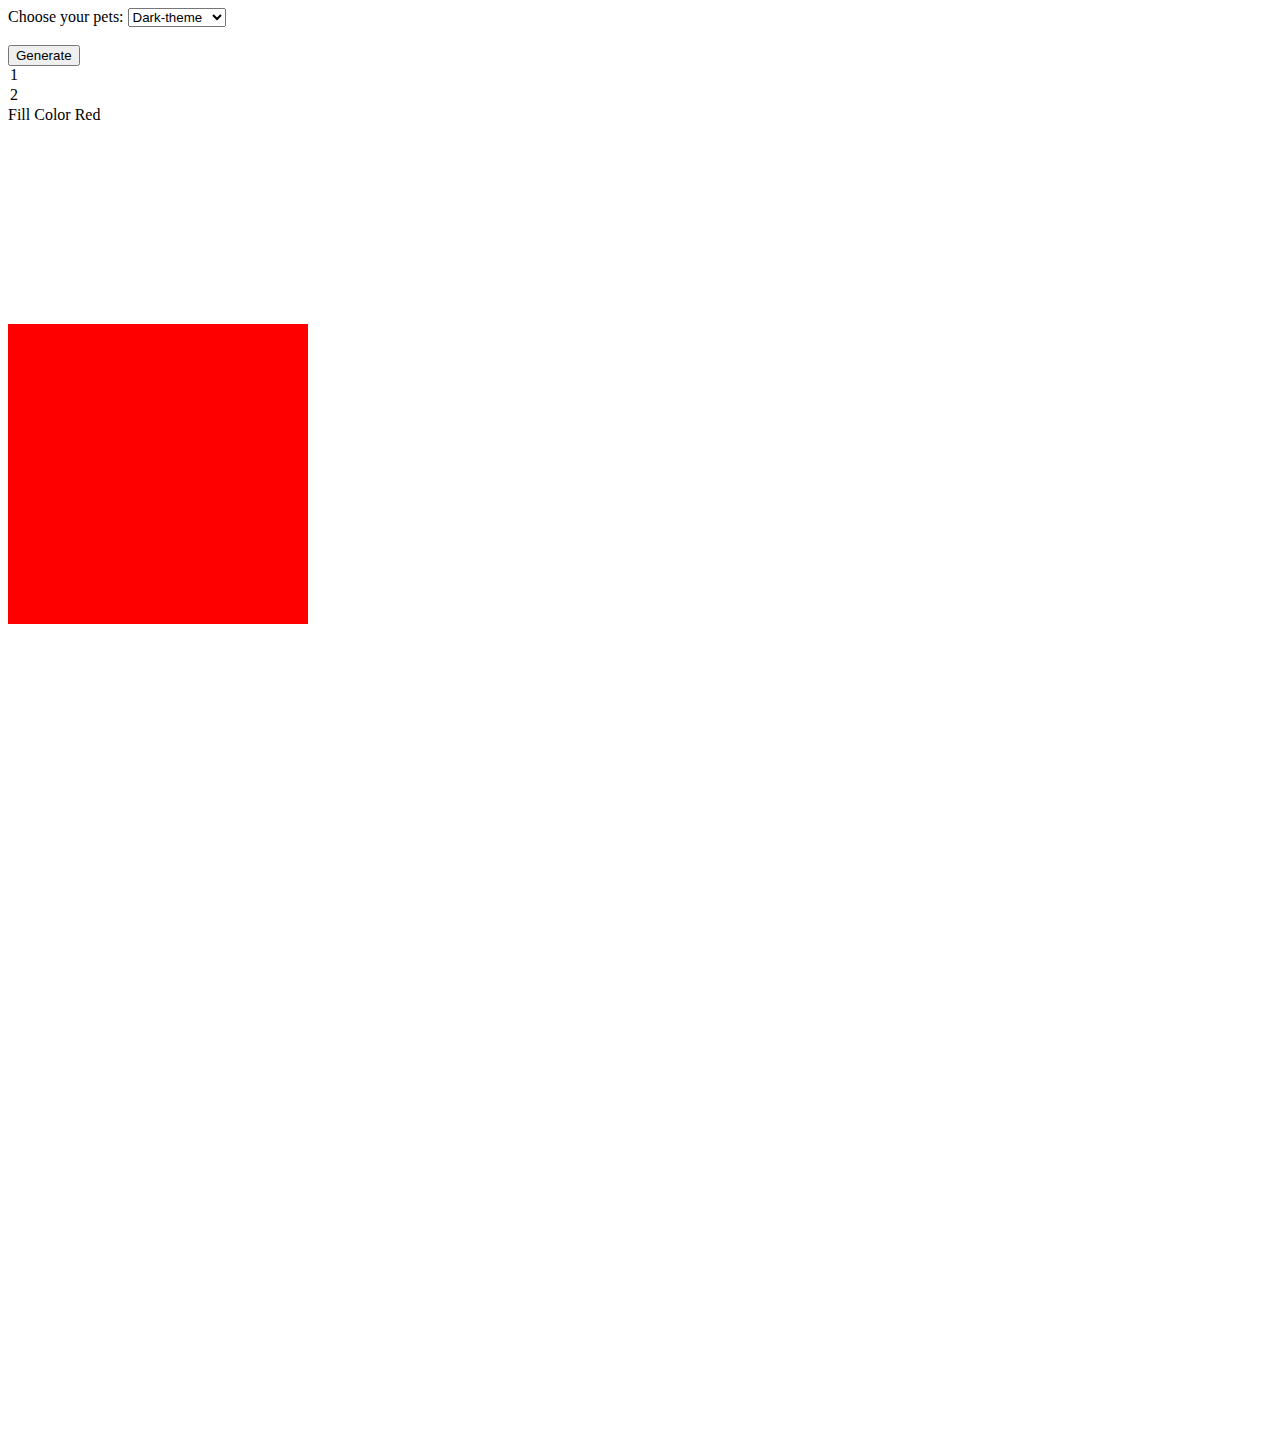
<file: dropdownjsandhtml.html>
<!doctype html>
<html>

<head>
    <title>Our Funky HTML Page</title>
    <meta name="description" content="Our first page">
    <meta name="keywords" content="html tutorial template">
</head>

<body>
    <div id="container"></div>
    <br>
    <div>
        <button id="generate">Generate</button>
    </div>
    <div class="dropdown" id="dropdown">
        <option>1</option>
        <option>
            2
        </option>
    </div>
    </div>

    <div id="clickme">Fill Color Red</div>
    <div id="mydiv" style="width: 100%; height: 200px;"></div>
    <div class="theme" style="width:300px;height:300px;background:red"></div>
    <div class="divtest" id="ok" style="width: 100%; height: 800px;"></div>

    <script>
        var values = ["dark-theme", "white-theme"];

        var select = document.createElement("select");
        select.name = "pets";
        select.id = "pets"

        for (const val of values) {
            var option = document.createElement("option");
            option.value = val;
            option.text = val.charAt(0).toUpperCase() + val.slice(1);
            select.appendChild(option);
        }

        var label = document.createElement("label");
        label.innerHTML = "Choose your pets: "
        label.htmlFor = "pets";

        document.getElementById("container").appendChild(label).appendChild(select);

        var classVar = 'theme';
        var clicktest = document.getElementsByClassName(classVar)[0];

        clicktest.addEventListener('click', function red() {
            clicktest.style.backgroundColor = 'blue';
            clicktest.classList.toggle('theme-switcher');
        });


        // const bclick = document.getElementById('clickme');
        //     var b = 'name';
        // var clicktest = document.getElementsByClassName(b)[0];

        // var div = document.getElementById(mydiv);
        // clicktest.addEventListener('click', function red () { 
        // 	mydiv.style.backgroundColor = 'blue';
        //     mydiv.classList.toggle('theme-switcher');
        // });
    </script>

</body>

</html>
</file>
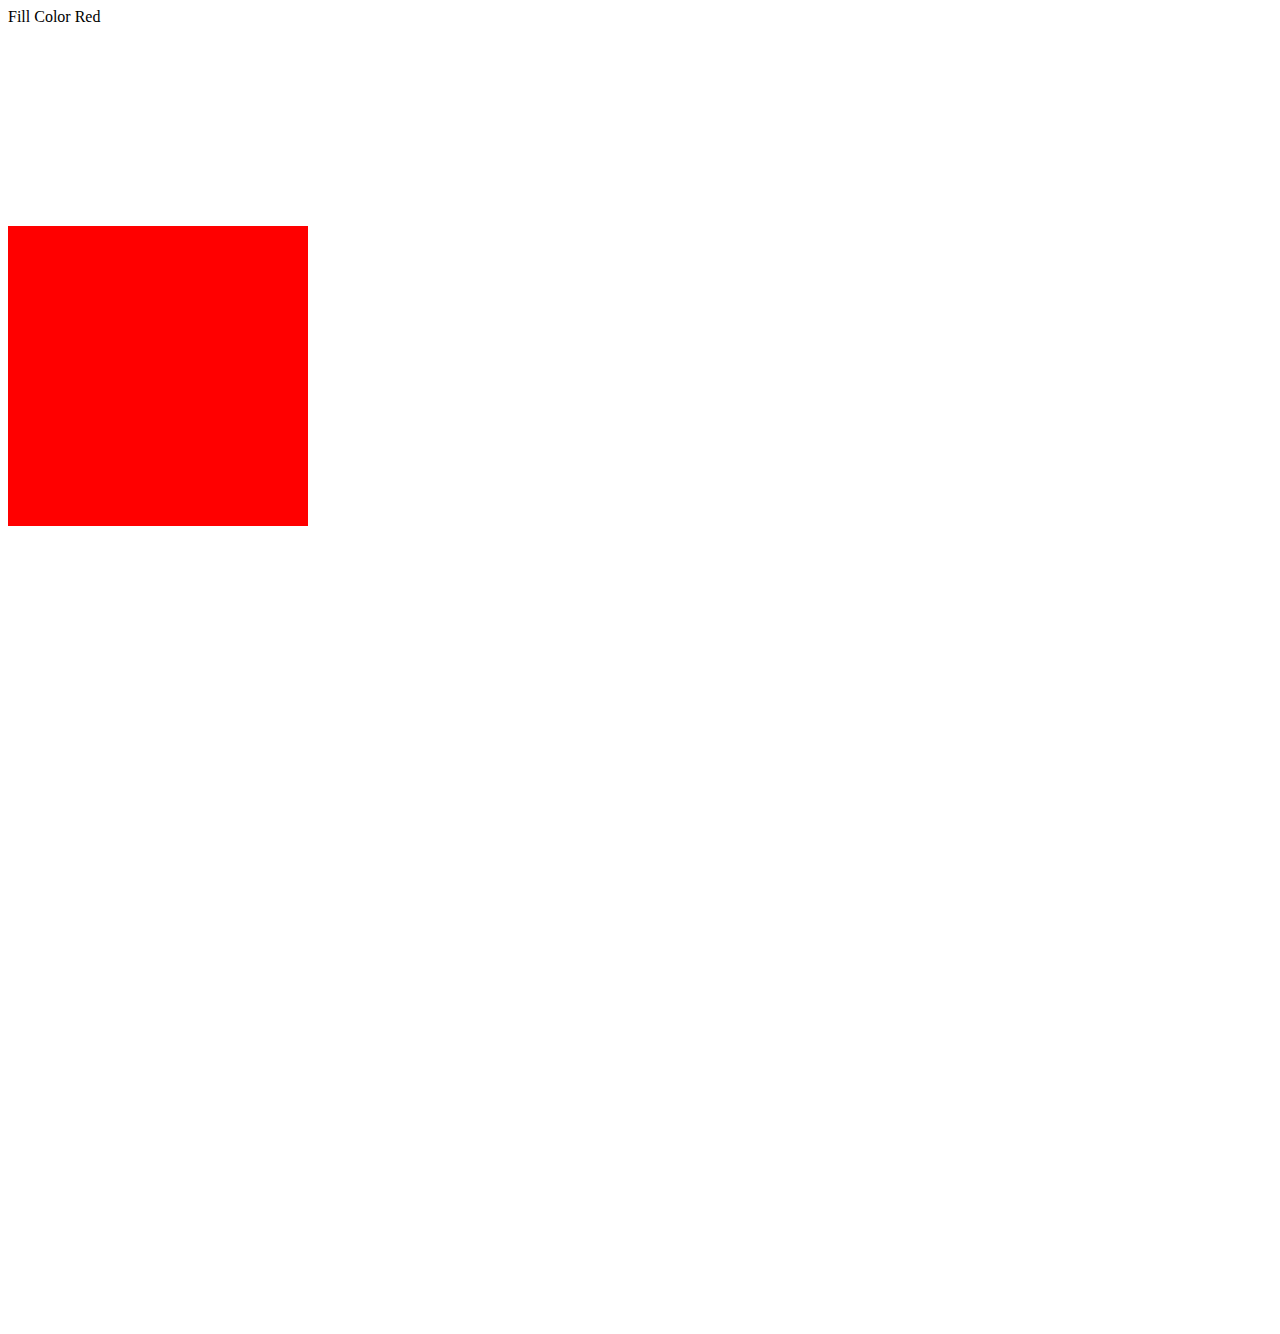
<file: toggleclassworking.html>
<!doctype html>
<html>

<head>
    <title>Our Funky HTML Page</title>
    <meta name="description" content="Our first page">
    <meta name="keywords" content="html tutorial template">
</head>

<body>
    <div id="clickme">Fill Color Red</div>
    <div id="mydiv" style="width: 100%; height: 200px;"></div>
    <div class="theme" style="width:300px;height:300px;background:red"></div>
    <div class="divtest" id="ok" style="width: 100%; height: 800px;"></div>

    <script>
        var classVar = 'theme';
        var clicktest = document.getElementsByClassName(classVar)[0];

        clicktest.addEventListener('click', function red() {
            clicktest.style.backgroundColor = 'blue';
            clicktest.classList.toggle('theme-switcher');
        });

        // const bclick = document.getElementById('clickme');
        //     var b = 'name';
        // var clicktest = document.getElementsByClassName(b)[0];

        // var div = document.getElementById(mydiv);
        // clicktest.addEventListener('click', function red () { 
        // 	mydiv.style.backgroundColor = 'blue';
        //     mydiv.classList.toggle('theme-switcher');
        // });
    </script>

</body>

</html>
</file>
